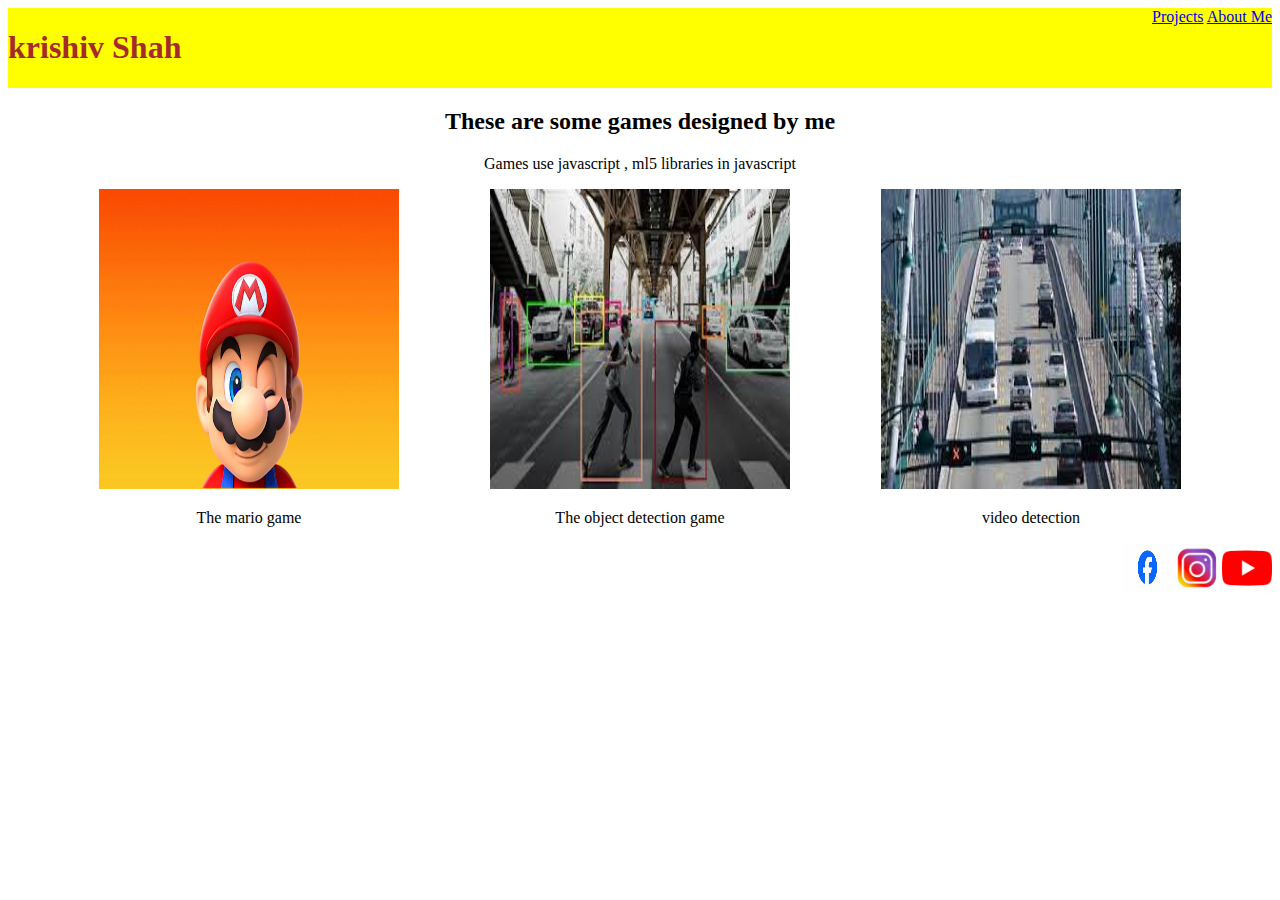
<file: index.html>
<!DOCTYPE HTML>
<html>
    <head>
        <title>My Portfolio page</title>
        <link rel="stylesheet"
            type="text/css"
            href="style.css" />
    </head>

    <body>

        <div class="header">
            
        
        <h1>krishiv Shah</h1>
        <div class="menu">
        <a href="index.html">Projects</a>
        <a href="aboutme.html">About Me</a>
    </div>
    </div>
        
        <h2>These are some games designed by me</h2>
        <p>Games use javascript ,  ml5  libraries in javascript</p>

        <div class="grid">

        
        <div class="item">         
        <a href = "https://editor.p5js.org/whitehatjr/present/ePJrHCACM"><img src="super-mario-bros.webp" width="300" height="300"/></a>
        <p>The mario game</p>
    </div>  

        <div class="item">
        <a href = "https://krishiv1234.github.io/object_detection/"><img src="objectdetection.jpg" width="300" height="300"/></a>
        <p>The object detection game</p>
    </div>
        
        
          <div class="item">
        <a href = "https://krishiv1234.github.io/video_objection/ "><img src="download (1).jpg" width="300" height="300"/></a>
        <p>video detection</p>
    </div>

         
    </div>
</div>
       <div class="footer">
        <a href="#"><img src="facebook.png" width=50 height=50/></a>
        <a href="#"><img src="instagram.jpg" width=50 height=50/></a>
        <a href="#"><img src="youtube.png" width=50 height=50/></a>
    </div>
    
    </body>
</html>
</file>
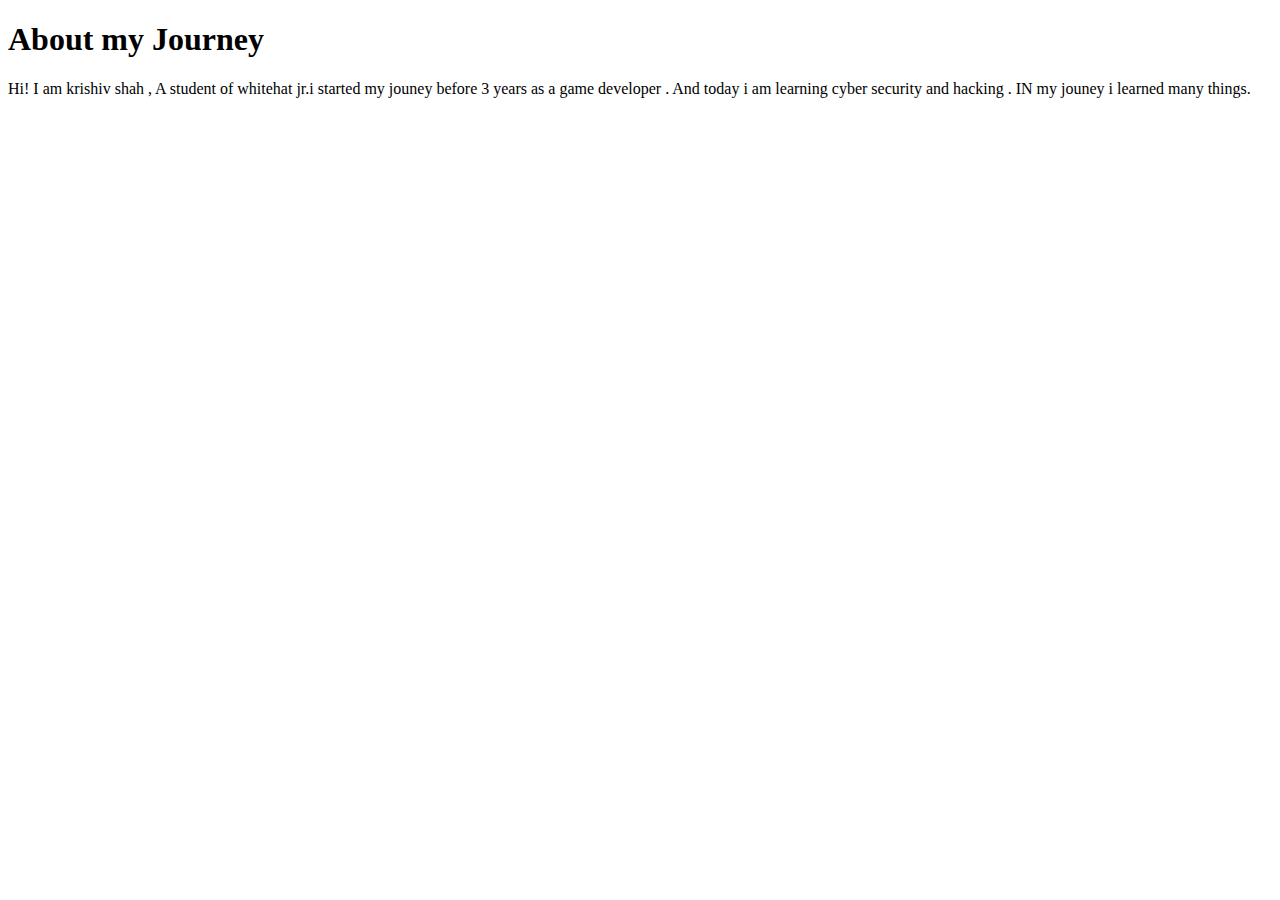
<file: aboutme.html>
<!DOCTYPE html>
<html>
    <head>
        <title>About me</title>
        <body>
            <h1>About my Journey</h1>
            <p>Hi! I am krishiv shah , A student of whitehat jr.i started my jouney before 3 years as a game developer . 
                And today i am learning cyber security and hacking . IN my jouney i learned many things.
            </p>
        </body>
    </head>
</html>
</file>
<file: style.css>
h1 {
    color: brown;
}

 .header{
    background-color:yellow;
    display:flex;
    justify-content: space-between;
 }

 .grid{
    display:flex;
    flex-wrap: wrap;
    justify-content:space-evenly;
 }

 p,h2{
    text-align: center;
 }

 .footer{
    display:flex;
    justify-content: flex-end;
 }
</file>
